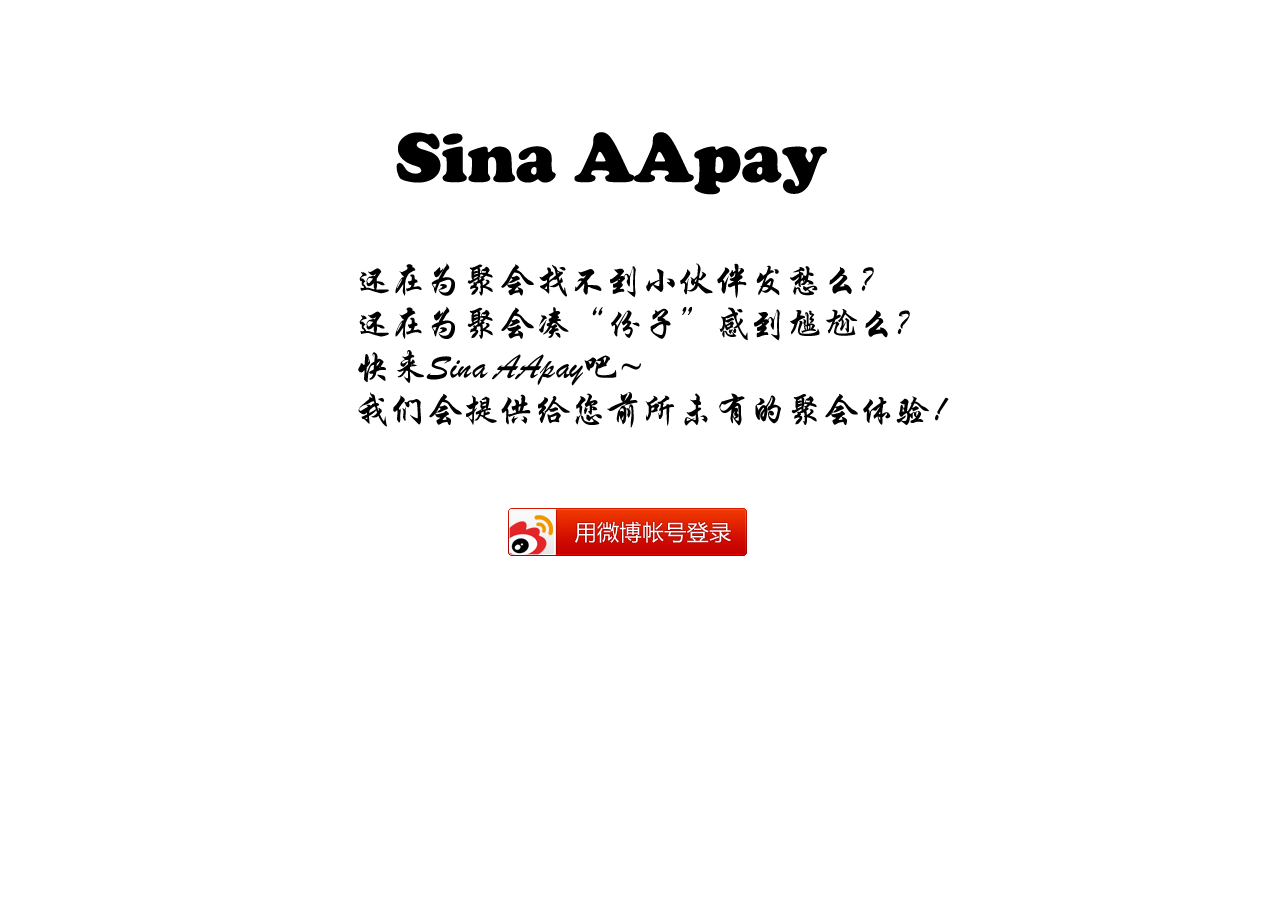
<file: static/index.html>
<html>
<head>

<title>Welcome to AAp</title>
</head>

<body >
<div style="position:relative;left:500px;bottom:-500px;width:0px" >
<p><a href="/url" ><img border="0" src="/static/images/48.png" /></a>
</p></div>
<div style="position:relative;left:350px;bottom:-60px;width:0px;height:0px;">
<img border="0" src="/static/images/index.png"/>
</div>
</body>
</html>
</file>
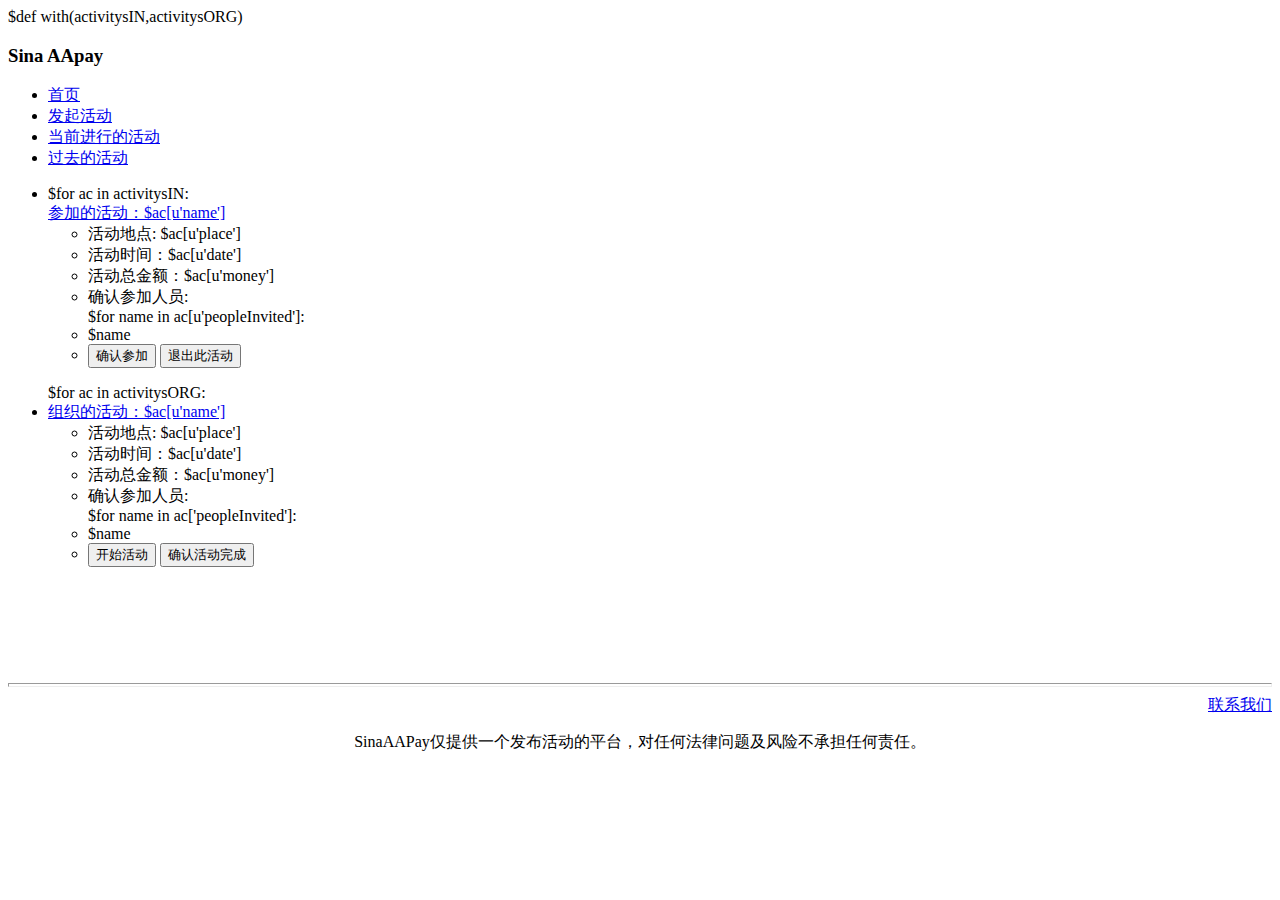
<file: static/activityList.html>
$def with(activitysIN,activitysORG)
<!DOCTYPE html>

<head>
<meta http-equiv="Content-Type" content="text/html; charset=utf-8" />
<title>当前进行的活动</title>
<meta name="keywords" content="" />
<meta name="description" content="" />
<link href="http://apps.bdimg.com/libs/bootstrap/3.0.3/css/bootstrap.min.css" rel="stylesheet">
<script src="http://apps.bdimg.com/libs/jquery/2.0.0/jquery.min.js"></script>
<script src="http://apps.bdimg.com/libs/bootstrap/3.0.3/css/bootstrap-theme.min.css"></script>
<script src="http://apps.bdimg.com/libs/bootstrap/3.0.3/js/bootstrap.min.js"></script>
</head>

<body>
<div id="header" class="container">
<div class="col-md-12 column">
  <h3 class="text-left">Sina AApay </h3>
  <ul class="nav nav-tabs">
    <li> <a href="/userindex">首页</a> </li>
    <li> <a href="/beginActivity">发起活动</a> </li>
    <li  class="active"> <a href="#">当前进行的活动</a> </li>
    <li> <a href="#">过去的活动</a> </li>
  </ul>
</div>
<div class="container">
  <div class="row clearfix">
    <div class="col-md-12 column">
      <div class="col-md-6 column">
        <ul>
          <li>
            <div class="panel-group" id="panel-153902">
              <div class="panel panel-default"> $for ac in activitysIN:
                <div class="panel-heading"> <a class="panel-title"
                            data-toggle="collapse" data-parent="#panel-153902"
                    href="#$ac['uid']">参加的活动：$ac[u'name']</a> </div>
                <div id="$ac[u'uid']" class="panel-collapse in">
                  <div class="panel-body">
                    <ul>
                      <li>活动地点: $ac[u'place']</li>
                      <li>活动时间：$ac[u'date']</li>
                      <li>活动总金额：$ac[u'money']</li>
                      <li>确认参加人员:</li>
                      $for name in ac[u'peopleInvited']:
                      <li>$name</li>
                      <li>
                        <form >
                          <button type="button" class="btn btn-default">确认参加</button>
                          <button type="button" class="btn btn-default">退出此活动</button>
                        </form>
                      </li>
                    </ul>
                  </div>
                </div>
              </div>
            </div>
          </li>
        </ul>
      </div>
      <div class="col-md-6 column">
        <ul>
          $for ac in activitysORG:
          <li>
            <div class="panel-group" id="panel-72507">
              <div class="panel panel-default">
                <div class="panel-heading"> <a class="panel-title"
                        data-toggle="collapse" data-parent="#panel-72507"
                href="#$ac['uid']">组织的活动：$ac[u'name']</a> </div>
                <div id="$ac['uid']" class="panel-collapse in">
                  <div class="panel-body">
                    <ul>
                      <li>活动地点: $ac[u'place']</li>
                      <li>活动时间：$ac[u'date']</li>
                      <li>活动总金额：$ac[u'money']</li>
                      <li>确认参加人员:</li>
                      $for name in ac['peopleInvited']:
                      <li>$name</li>
                      <li>
                        <form >
                          <button type="button" class="btn btn-default">开始活动</button>
                          <button type="button" class="btn btn-default">确认活动完成</button>
                        </form>
                      </li>
                    </ul>
                  </div>
                </div>
              </div>
            </div>
          </li>
        </ul>
      </div>
      
    </div>
  </div>
  <div style=" position: relative;bottom:-100px" >
    <hr style="height:2px">
    <div style="text-align:right"> <a href="#">联系我们</a> </div>
    <p style="text-align: center;">SinaAAPay仅提供一个发布活动的平台，对任何法律问题及风险不承担任何责任。</p>
  </div>
</div>
</body>
</head>
</file>
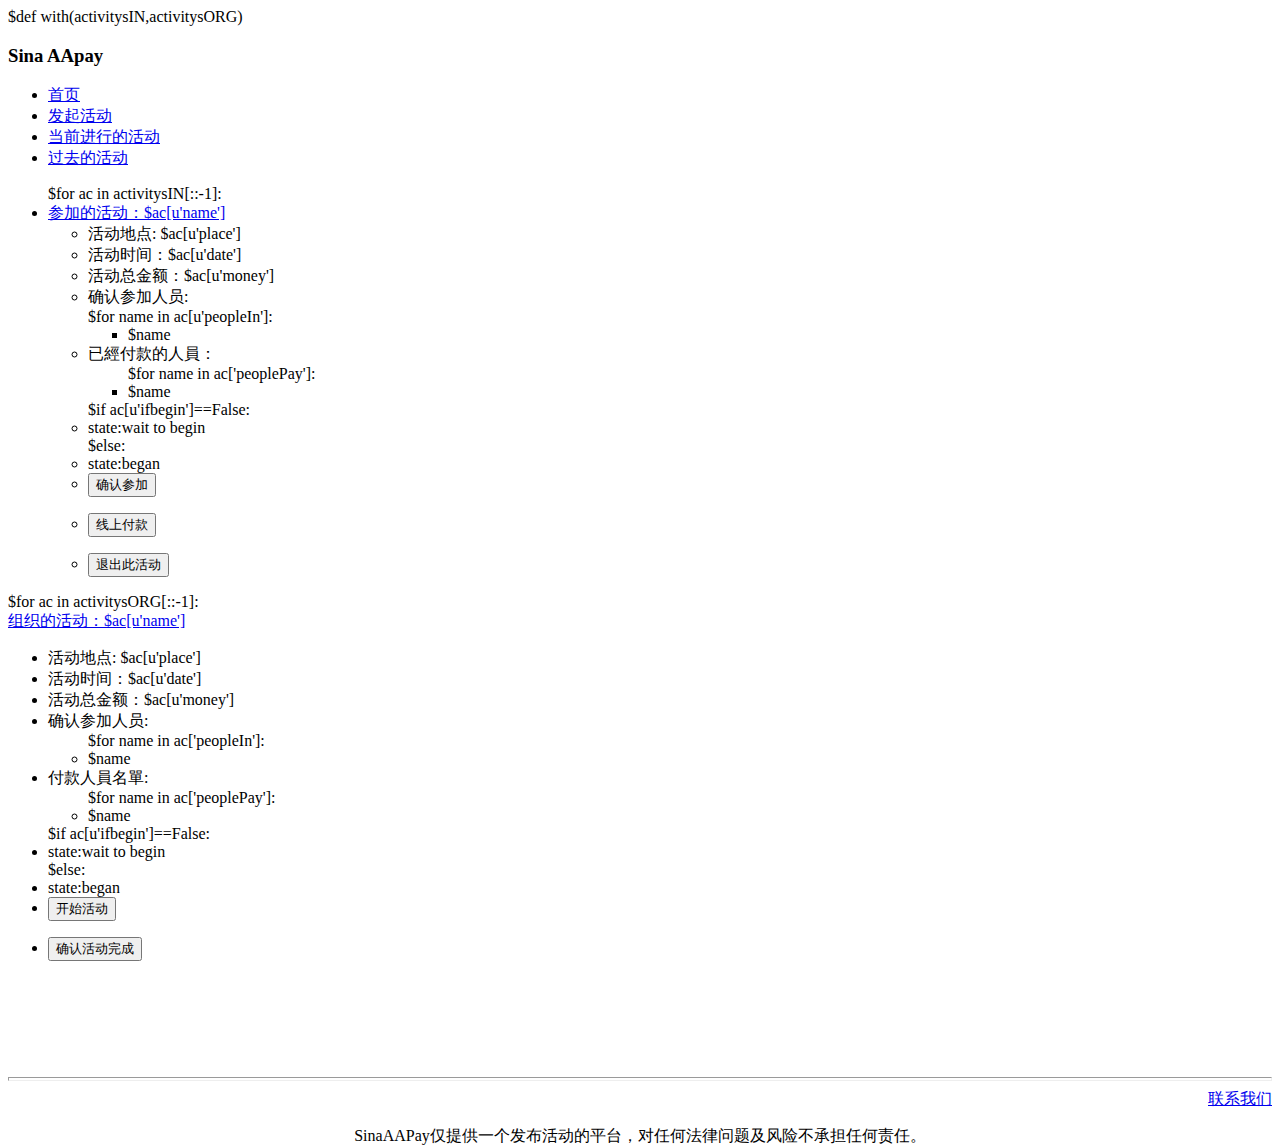
<file: static/currentActivity.html>
$def with(activitysIN,activitysORG)
<!DOCTYPE html>

<head>
<meta http-equiv="Content-Type" content="text/html; charset=utf-8" />
<title>当前进行的活动</title>
<meta name="keywords" content="" />
<meta name="description" content="" />
<link href="http://apps.bdimg.com/libs/bootstrap/3.0.3/css/bootstrap.min.css" rel="stylesheet">
<script src="http://apps.bdimg.com/libs/jquery/2.0.0/jquery.min.js"></script>
<script src="http://apps.bdimg.com/libs/bootstrap/3.0.3/css/bootstrap-theme.min.css"></script>
<script src="http://apps.bdimg.com/libs/bootstrap/3.0.3/js/bootstrap.min.js"></script>
</head>

<body>
<div id="header" class="container">
<div class="col-md-12 column">
  <h3 class="text-left">Sina AApay </h3>
  <ul class="nav nav-tabs">
    <li> <a href="userindex">首页</a> </li>
    <li> <a href="beginActivity">发起活动</a> </li>
    <li  class="active"> <a href="#">当前进行的活动</a> </li>
    <li> <a href="pastActivity">过去的活动</a> </li>
  </ul>
</div>
<div class="container">
  <div class="row clearfix">
    <div class="col-md-12 column">
      <div class="col-md-6 column">
        <ul>
                $for ac in activitysIN[::-1]:
                   <li>
                   <div class="panel-group" id="panel-153902">
                   <div class="panel panel-default">
                                     <div class="panel-heading"> <a class="panel-title"
                            data-toggle="collapse" data-parent="#panel-153902"
                    href="#$ac[u'weibo_id']">参加的活动：$ac[u'name']</a> </div>
                    <div id="$ac[u'weibo_id']" class="panel-collapse in">
                    <div class="panel-body">
                    <ul>
                      <li>活动地点: $ac[u'place']</li>
                      <li>活动时间：$ac[u'date']</li>
                      <li>活动总金额：$ac[u'money']</li>
                      <li>确认参加人员:</li>
                      $for name in ac[u'peopleIn']:
                            <ul>
                            <li>$name</li>
                            </ul>
                      <li>已經付款的人員：</li>
                       <ul>
                      $for name in ac['peoplePay']:
                         <li>$name</li>
                        </ul>
                      $if ac[u'ifbegin']==False:
                            <li>state:wait to begin</li>
                      $else:
                            <li>state:began</li>
                    <li>
                        <form action="attendActivity" method="POST">
                          <button type="submit" class="btn btn-default"
                              name="weibo_id" value="$ac[u'weibo_id']">确认参加</button>
                        </form>
		           </li>
                   <li>
                        <form action="payonline" method="POST">
                          <button type="submit" class="btn btn-default"
                              name="weibo_id" value="$ac[u'weibo_id']">线上付款</button>
                        </form>

                      </li>
                      <li>
                        <form action="refuseActivity" method="POST">
                          <button type="submit" class="btn btn-default"
                              name="weibo_id" value="$ac[u'weibo_id']">退出此活动</button>
                        </form>

                      </li>
                    </ul>
                    </div>
                    </div>
                    </div>
            </div>
          </li>
        </ul>
      </div>
      <div class="col-md-6 column"> 
            $for ac in activitysORG[::-1]:
                <div class="panel-group" id="panel-72507">
                <div class="panel panel-default">
                <div class="panel-heading"> <a class="panel-title"
                        data-toggle="collapse" data-parent="#panel-72507"
                href="#$ac['weibo_id']">组织的活动：$ac[u'name']</a> </div>
                <div id="$ac['weibo_id']" class="panel-collapse in">
                <div class="panel-body">
                      <ul>
                      <li>活动地点: $ac[u'place']</li>
                      <li>活动时间：$ac[u'date']</li>
                      <li>活动总金额：$ac[u'money']</li>
                      <li>确认参加人员:</li>
                      <ul>
                      $for name in ac['peopleIn']:
                        <li>$name</li>
                      </ul>
                      <li>付款人員名單:</li>
                      <ul>
                      $for name in ac['peoplePay']:
                        <li>$name</li>
                      </ul>
                      $if ac[u'ifbegin']==False:
                            <li>state:wait to begin</li>
                      $else:
                            <li>state:began</li>
                      <li>      
                        <form action="startActivity" method="POST">
                          <button type="submit" value="$ac[u'weibo_id']"
                              class="btn btn-default" name="weibo_id">开始活动</button>
                        </form>

                      </li>
                      <li>      
                        <form action="endActivity" method="POST">
                          <button type="submit" class="btn btn-default"
                              name="weibo_id" value="$ac[u'weibo_id']" >确认活动完成</button>
                        </form>

                      </li>
                      </ul>
                 </div>
                 </div>
                 </div>
                 </div>
      </div>
    </div>
  </div>
  <div style=" position: relative;bottom:-100px" >
    <hr style="height:2px">
    <div style="text-align:right"> <a href="us">联系我们</a> </div>
    <p style="text-align: center;">SinaAAPay仅提供一个发布活动的平台，对任何法律问题及风险不承担任何责任。</p>
  </div>
</div>
</body>
</head>
</file>
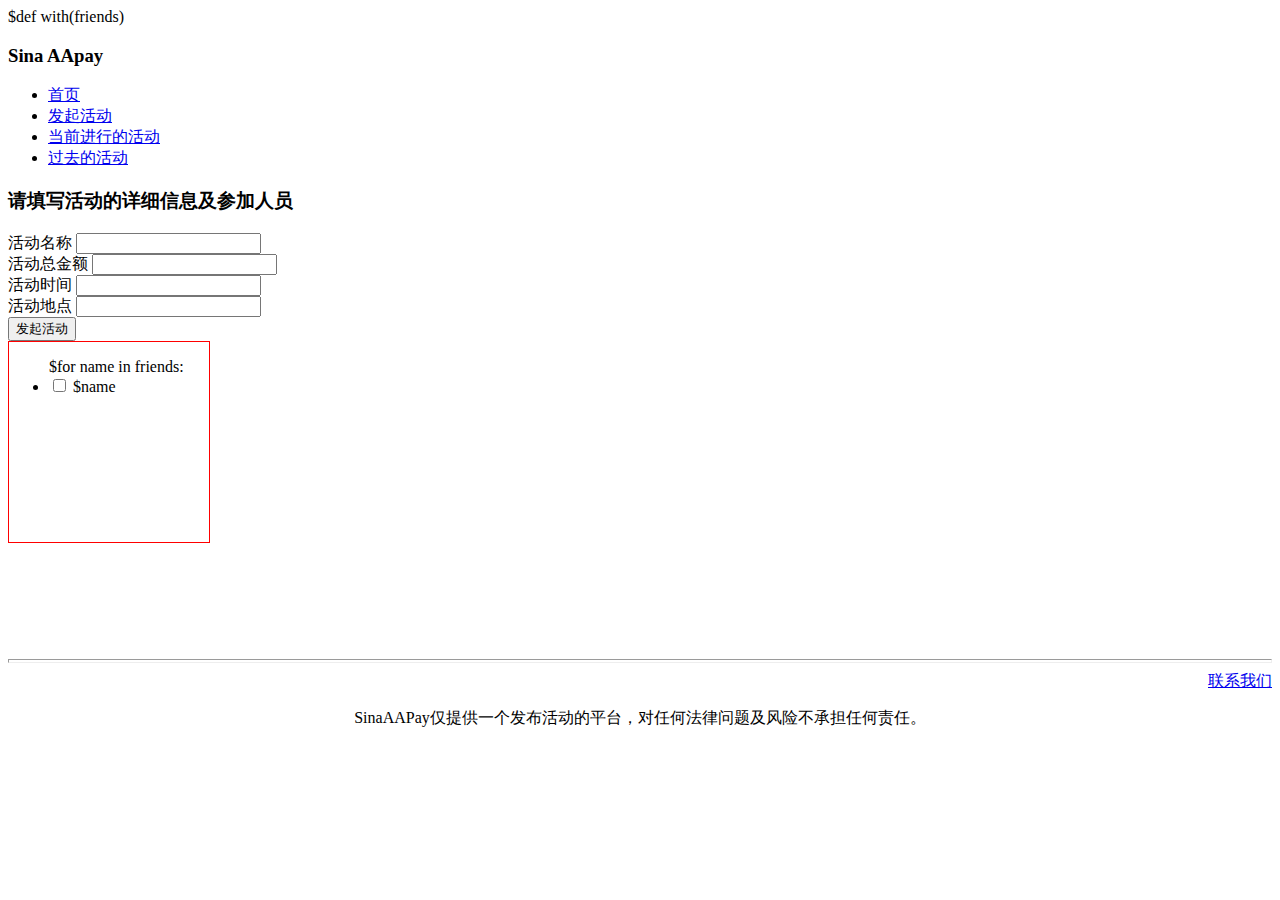
<file: static/designActivity.html>
$def with(friends)
<!DOCTYPE html>
<html>
		  <head>
		  <meta http-equiv="Content-Type" content="text/html; charset=utf-8" />
		  <title>发起活动</title>
		  <link href="http://apps.bdimg.com/libs/bootstrap/3.0.3/css/bootstrap.min.css" rel="stylesheet">
		  <script src="http://apps.bdimg.com/libs/jquery/2.0.0/jquery.min.js"></script>
		  <script src="http://apps.bdimg.com/libs/bootstrap/3.0.3/css/bootstrap-theme.min.css"></script>
		  <script src="http://apps.bdimg.com/libs/bootstrap/3.0.3/js/bootstrap.min.js"></script>
		  <script>
var pastname="";
		  var count=0;</script>
		  </head>

		  <body>
          <div class="container">
            <div class="row clearfix">
              <div class="col-md-12 column">
                <h3 class="text-left">Sina AApay </h3>
                <ul class="nav nav-tabs">
                  <li > <a href="/userindex">首页</a> </li>
                  <li class="active"> <a href="#">发起活动</a> </li>
                  <li> <a href="/currentActivity">当前进行的活动</a> </li>
                  <li> <a href="/pastActivity">过去的活动</a> </li>
                </ul>
                <h3> 请填写活动的详细信息及参加人员</h3>
              </div>
            </div>
            <div class="row clearfix">
              <div class="col-md-12 column">
                <div class="row clearfix">
                  <form role="form" action="/sendBeginWeibo" method="POST">
                    <div class="col-md-6 column">
                      <div class="form-group">
                        <label for="ActivityName">活动名称</label>
                        <input type="" class="form-control" name="ActivityName" />
                      </div>
                      <div class="form-group">
                        <label for="ActivityMoney">活动总金额</label>
                        <input type="" class="form-control" name="ActivityMoney" />
                      </div>
                      <div class="form-group">
                        <label for="ActivityTime">活动时间</label>
                        <input type="" class="form-control" name="ActivityTime" />
                      </div>
                      <div class="form-group">
                        <label for="ActivityPosition">活动地点</label>
                        <input type="" class="form-control" name="ActivityPosition" />
                      </div>
                      <button type="submit" class="btn btn-default">发起活动</button>
                    </div>
                    <div class="col-md-6 column">
                      <div STYLE='width:200;height:200;overflow-y:scroll;border:1px solid red'>
                        <ul>
                          $for name in friends:
                          <li>
                            <input type='checkbox' name='$friends.index(name)' value= "$name">
                            $name</li>
                        </ul>
                      </div>
                    </div>
                  </form>
                </div>
              </div>
            </div>
            <div style=" position: relative;bottom:-100px" >
              <hr style="height:2px">
              <div style="text-align:right"> <a href="/us">联系我们</a> </div>
              <p style="text-align: center;">SinaAAPay仅提供一个发布活动的平台，对任何法律问题及风险不承担任何责任。</p>
            </div>
          </div>
</body>
</html>
</file>
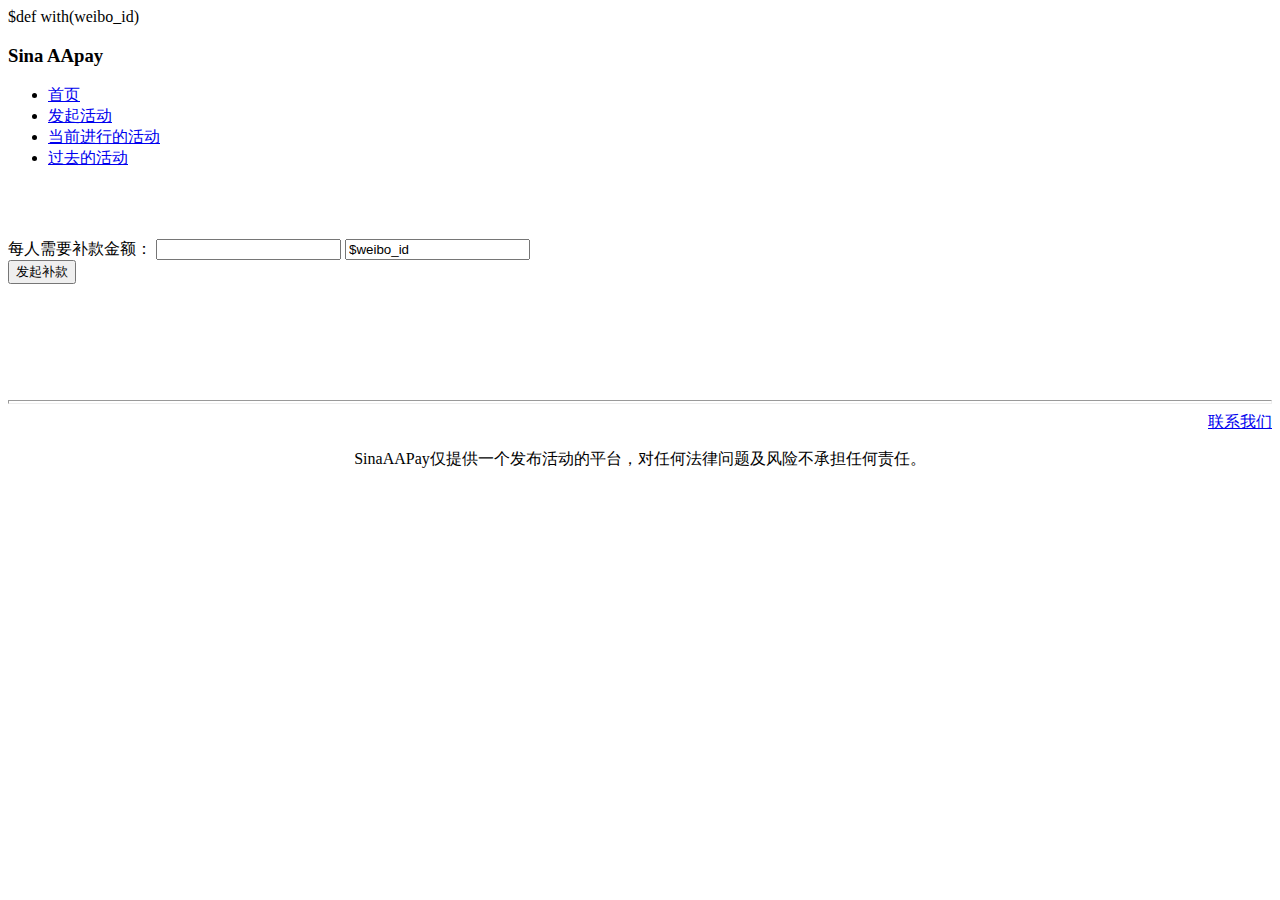
<file: static/fillingMoney.html>
$def with(weibo_id)
<!DOCTYPE html>
<html>
		  <head>
		  <meta http-equiv="Content-Type" content="text/html; charset=utf-8" />
		  <title>补款</title>
		  <link href="http://apps.bdimg.com/libs/bootstrap/3.0.3/css/bootstrap.min.css" rel="stylesheet">
		  <script src="http://apps.bdimg.com/libs/jquery/2.0.0/jquery.min.js"></script>
		  <script src="http://apps.bdimg.com/libs/bootstrap/3.0.3/css/bootstrap-theme.min.css"></script>
		  <script src="http://apps.bdimg.com/libs/bootstrap/3.0.3/js/bootstrap.min.js"></script>
		  <script>
var pastname="";
		  var count=0;</script>
		  </head>

		  <body>
          <div class="container">
            <div class="row clearfix">
              <div class="col-md-12 column">
                <h3 class="text-left">Sina AApay </h3>
                <ul class="nav nav-tabs">
                  <li > <a href="/userindex">首页</a> </li>
                  <li > <a href="#">发起活动</a> </li>
                  <li> <a href="/currentActivity">当前进行的活动</a> </li>
                  <li> <a href="/pastActivity">过去的活动</a> </li>
                </ul>
                
              </div>
            </div>
            <div class="row clearfix">
              <div class="col-md-12 column">
                <div class="row clearfix">
                <form role="form" action="setFillMoney" method="POST">
                <div class="col-md-4 column">
                </div>
                    <div class="col-md-3 column">
                      <div class="form-group">
                      <br /><br /><br />
                        <label for="fillMoney">每人需要补款金额：</label>
                        <input type="" class="form-control" name="fillMoney" />
			<input type="" class="hidden" name="weibo_id" value="$weibo_id" />
                      </div>
                      <button type="submit" class="btn btn-default">发起补款</button>
                    </div>
                  </form>
                </div>
              </div>
            </div>
            <div style=" position: relative;bottom:-100px" >
              <hr style="height:2px">
              <div style="text-align:right"> <a href="/us">联系我们</a> </div>
              <p style="text-align: center;">SinaAAPay仅提供一个发布活动的平台，对任何法律问题及风险不承担任何责任。</p>
            </div>
          </div>
</body>
</html>
</file>
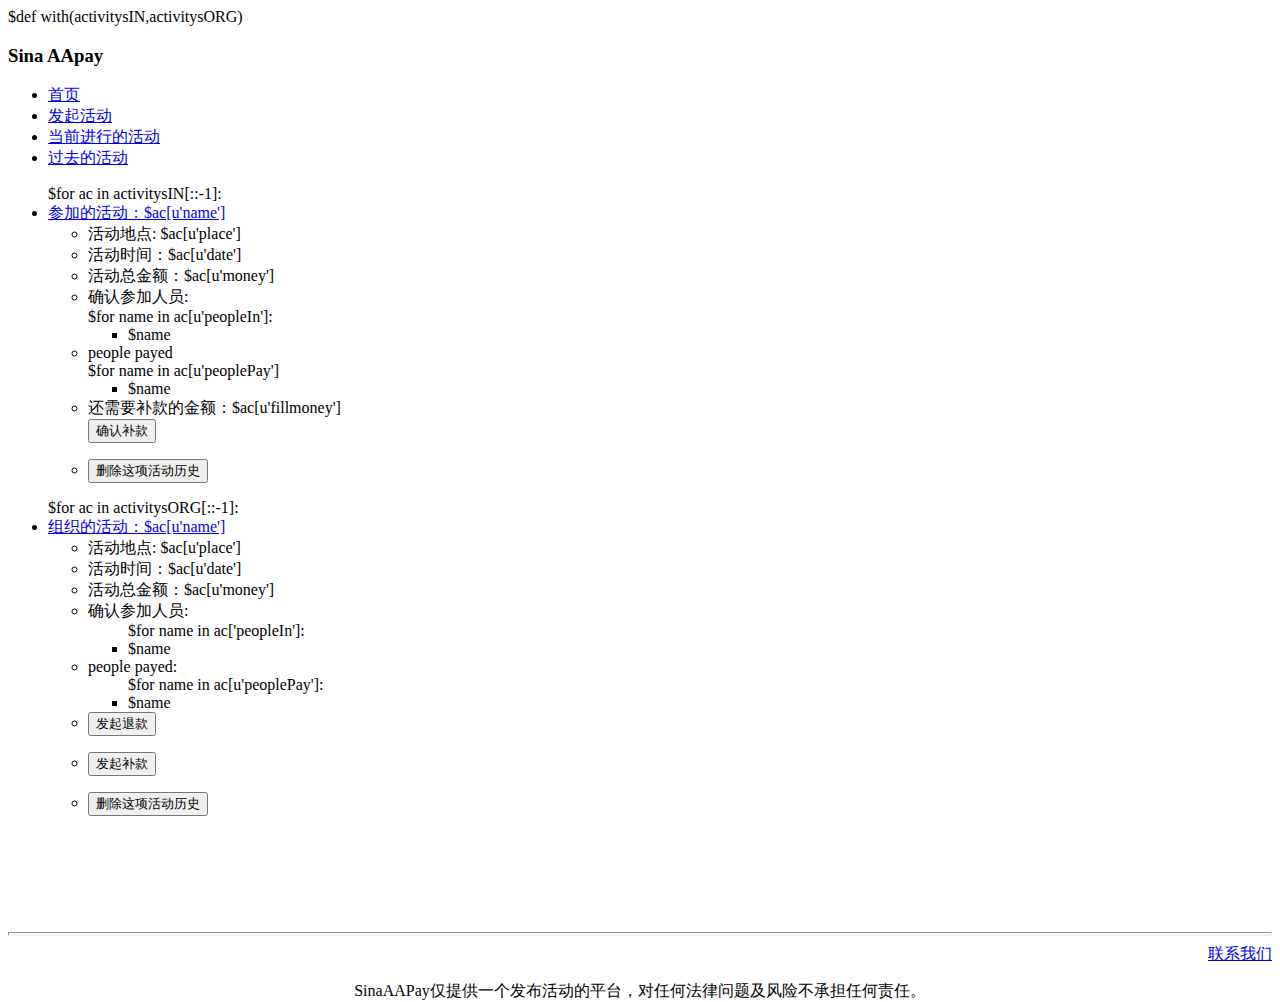
<file: static/pastActivity.html>
$def with(activitysIN,activitysORG)
<!DOCTYPE html>

<head>
<meta http-equiv="Content-Type" content="text/html; charset=utf-8" />
<title>当前进行的活动</title>
<meta name="keywords" content="" />
<meta name="description" content="" />
<link href="http://apps.bdimg.com/libs/bootstrap/3.0.3/css/bootstrap.min.css" rel="stylesheet">
<script src="http://apps.bdimg.com/libs/jquery/2.0.0/jquery.min.js"></script>
<script src="http://apps.bdimg.com/libs/bootstrap/3.0.3/css/bootstrap-theme.min.css"></script>
<script src="http://apps.bdimg.com/libs/bootstrap/3.0.3/js/bootstrap.min.js"></script>
</head>

<body>
<div id="header" class="container">
<div class="col-md-12 column">
  <h3 class="text-left">Sina AApay </h3>
  <ul class="nav nav-tabs">
    <li> <a href="userindex">首页</a> </li>
    <li> <a href="beginActivity">发起活动</a> </li>
    <li  > <a href="currentActivity">当前进行的活动</a> </li>
    <li class="active"> <a href="#">过去的活动</a> </li>
  </ul>
</div>
<div class="container">
  <div class="row clearfix">
    <div class="col-md-12 column">
      <div class="col-md-6 column">
        <ul>
	
               $for ac in activitysIN[::-1]:
                    <li>
                    <div class="panel-group" id="panel-153902">
                    <div class="panel panel-default">
                    <div class="panel-heading"> <a class="panel-title"
                            data-toggle="collapse" data-parent="#panel-153902"
                    href="#$ac[u'weibo_id']">参加的活动：$ac[u'name']</a> </div>
                    <div id="$ac[u'weibo_id']" class="panel-collapse in">
                    <div class="panel-body">
                    <ul>
                      <li>活动地点: $ac[u'place']</li>
                      <li>活动时间：$ac[u'date']</li>
                      <li>活动总金额：$ac[u'money']</li>
                      <li>确认参加人员:</li>
                      $for name in ac[u'peopleIn']:
                            <ul>
                            <li>$name</li>
                            </ul>
                      <li>people payed</li>
                      $for name in ac[u'peoplePay']
                            <ul>
                            <li>$name</li>
                           </ul>
                     <li>
                     还需要补款的金额：$ac[u'fillmoney']
                        <form action="fillmoney" method="POST">
                          <button type="submit" class="btn btn-default"
                              name="weibo_id" value="$ac[u'weibo_id']">确认补款</button>
                        </form>

                      </li>
                     
                      <li>
                      <form action="/deletePastActivity" method="POST">
                          <button type="submit" value="$ac[u'weibo_id']"
                              name="weibo_id" class="btn btn-default btn-danger">
                              删除这项活动历史
                          </button>
                      </form>
                      </li>
                    </ul>
                    </div>
                    </div>
                    </div>
            </div>
          </li>
        </ul>
      </div>
      <div class="col-md-6 column"> 
        <ul>
            $for ac in activitysORG[::-1]:
                <li>
                <div class="panel-group" id="panel-72507">
                <div class="panel panel-default">
                <div class="panel-heading"> <a class="panel-title"
                        data-toggle="collapse" data-parent="#panel-72507"
                href="#$ac['weibo_id']">组织的活动：$ac[u'name']</a> </div>
                <div id="$ac['weibo_id']" class="panel-collapse in">
                  <div class="panel-body">
                    <ul>
                      <li>活动地点: $ac[u'place']</li>
                      <li>活动时间：$ac[u'date']</li>
                      <li>活动总金额：$ac[u'money']</li>
                      <li>确认参加人员:</li>
                      <ul>
                      $for name in ac['peopleIn']:
                         <li>$name</li>
                     </ul>
                     <li>people payed:</li>
                     <ul>
                      $for name in ac[u'peoplePay']:
                         <li>$name</li>
                     </ul>
                      <li>
                        <form action="/beginRefund" method="POST">
                          <button type="submit" class="btn btn-default"
                              name="weibo_id" value="$ac[u'weibo_id']">发起退款</button>
                        </form>
                      </li>
                      <li>
                        <form action="/startFill" method="POST">
                          <button type="submit" class="btn btn-default"
                              name="weibo_id" value="$ac[u'weibo_id']">发起补款</button>
                        </form>

                      </li>
                  <li>
                      <form action="/deletePastActivity" method="POST">
                          <button type="submit" value="$ac[u'weibo_id']"
                              name="weibo_id" class="btn btn-default btn-danger">
                              删除这项活动历史
                          </button>
                      </form>
                      </li>


                    </ul>
                  </div>
                 </div>
                 </div>
                 </div>
                </li>
        </ul>
      </div>
    </div>
  </div>
  <div style=" position: relative;bottom:-100px" >
    <hr style="height:2px">
    <div style="text-align:right"> <a href="us">联系我们</a> </div>
    <p style="text-align: center;">SinaAAPay仅提供一个发布活动的平台，对任何法律问题及风险不承担任何责任。</p>
  </div>
</div>
</body>
</head>
</file>
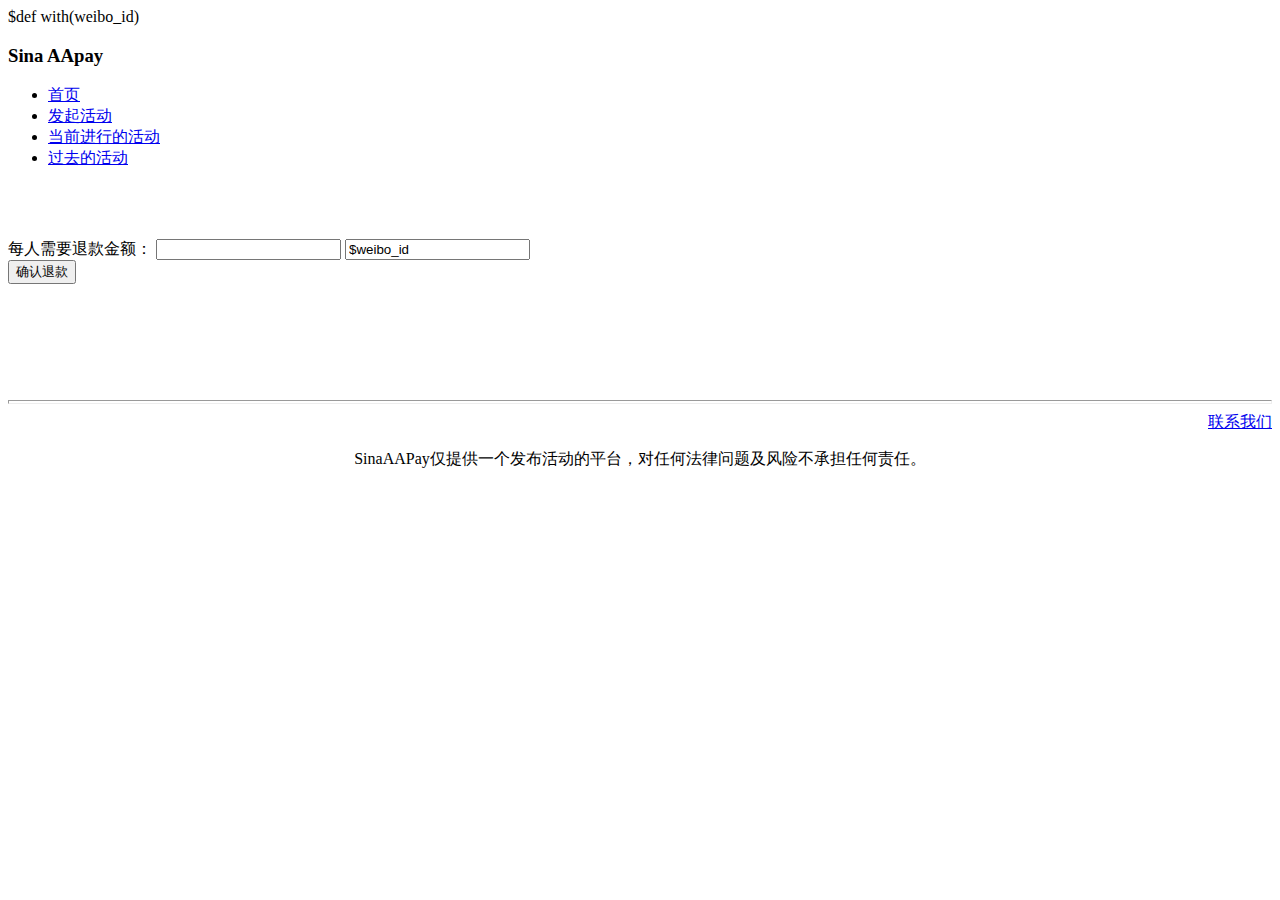
<file: static/refund.html>
$def with(weibo_id)
<!DOCTYPE html>
<html>
		  <head>
		  <meta http-equiv="Content-Type" content="text/html; charset=utf-8" />
		  <title>退款</title>
		  <link href="http://apps.bdimg.com/libs/bootstrap/3.0.3/css/bootstrap.min.css" rel="stylesheet">
		  <script src="http://apps.bdimg.com/libs/jquery/2.0.0/jquery.min.js"></script>
		  <script src="http://apps.bdimg.com/libs/bootstrap/3.0.3/css/bootstrap-theme.min.css"></script>
		  <script src="http://apps.bdimg.com/libs/bootstrap/3.0.3/js/bootstrap.min.js"></script>
		  <script>
var pastname="";
		  var count=0;</script>
		  </head>

		  <body>
          <div class="container">
            <div class="row clearfix">
              <div class="col-md-12 column">
                <h3 class="text-left">Sina AApay </h3>
                <ul class="nav nav-tabs">
                  <li > <a href="/userindex">首页</a> </li>
                  <li > <a href="#">发起活动</a> </li>
                  <li> <a href="/currentActivity">当前进行的活动</a> </li>
                  <li> <a href="/pastActivity">过去的活动</a> </li>
                </ul>
                
              </div>
            </div>
            <div class="row clearfix">
              <div class="col-md-12 column">
                <div class="row clearfix">
                <form role="form" action="refund" method="POST">
                <div class="col-md-4 column">
                </div>
                    <div class="col-md-3 column">
                      <div class="form-group">
                      <br /><br /><br />
                        <label for="refundMoney">每人需要退款金额：</label>
                        <input type="" class="form-control" name="refundMoney" />
                        <input class="hidden" value="$weibo_id" name="weibo_id" />
                      </div>
                      <button type="submit" class="btn btn-default">确认退款</button>
                    </div>
                  </form>
                </div>
              </div>
            </div>
            <div style=" position: relative;bottom:-100px" >
              <hr style="height:2px">
              <div style="text-align:right"> <a href="/us">联系我们</a> </div>
              <p style="text-align: center;">SinaAAPay仅提供一个发布活动的平台，对任何法律问题及风险不承担任何责任。</p>
            </div>
          </div>
</body>
</html>
</file>
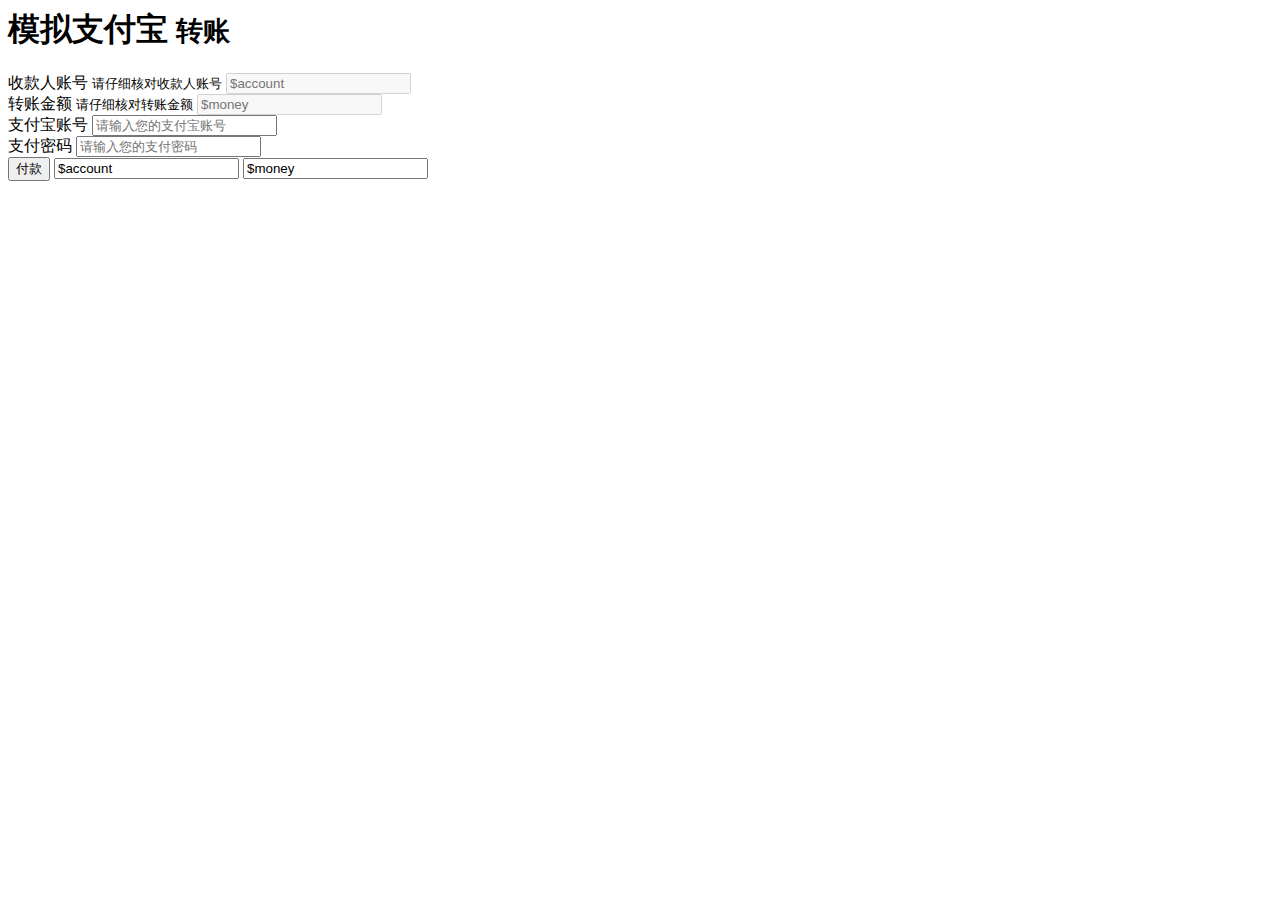
<file: static/simuAli.html>
<html>
<head>
<meta http-equiv="Content-Type" content="text/html; charset=utf-8" />
<title>模拟支付宝</title>
<link href="http://apps.bdimg.com/libs/bootstrap/3.0.3/css/bootstrap.min.css" rel="stylesheet">
<script src="http://apps.bdimg.com/libs/jquery/2.0.0/jquery.min.js"></script>
<script src="http://apps.bdimg.com/libs/bootstrap/3.0.3/css/bootstrap-theme.min.css"></script>
<script src="http://apps.bdimg.com/libs/bootstrap/3.0.3/js/bootstrap.min.js"></script>
</head>

<body >
<div class="container">
  <div class="row clearfix">
    <div class="col-md-12 column">
      <div class="page-header">
        <h1> 模拟支付宝 <small>转账</small> </h1>
      </div>
      <div class="row clearfix">
        <div class="col-md-6 column">
          <form role="form">
            <div class="form-group">
              <label>收款人账号</label>    <small>请仔细核对收款人账号</small>
              <input class="form-control" id="disabledInput" type="text" 
            placeholder="$account" disabled>
            </div>
            <div class="form-group">
              <label>转账金额</label>    <small>请仔细核对转账金额</small>
              <input class="form-control" id="disabledInput" type="text" 
            placeholder="$money" disabled>
            </div>
            <div class="form-group">
              <label >支付宝账号</label>
              <input class="form-control"  placeholder="请输入您的支付宝账号"/>
            </div>
            <div class="form-group">
              <label >支付密码</label>
              <input type="password" class="form-control" placeholder="请输入您的支付密码" />
            </div>
            <button type="submit" class="btn btn-default">付款</button>
            <input class="hidden" value="$account" name="account" />
            <input class="hidden" value="$money" name="money" />
          </form>
        </div>
        <div class="col-md-6 column"> </div>
      </div>
    </div>
  </div>
</div>
</body>
</html>
</file>
